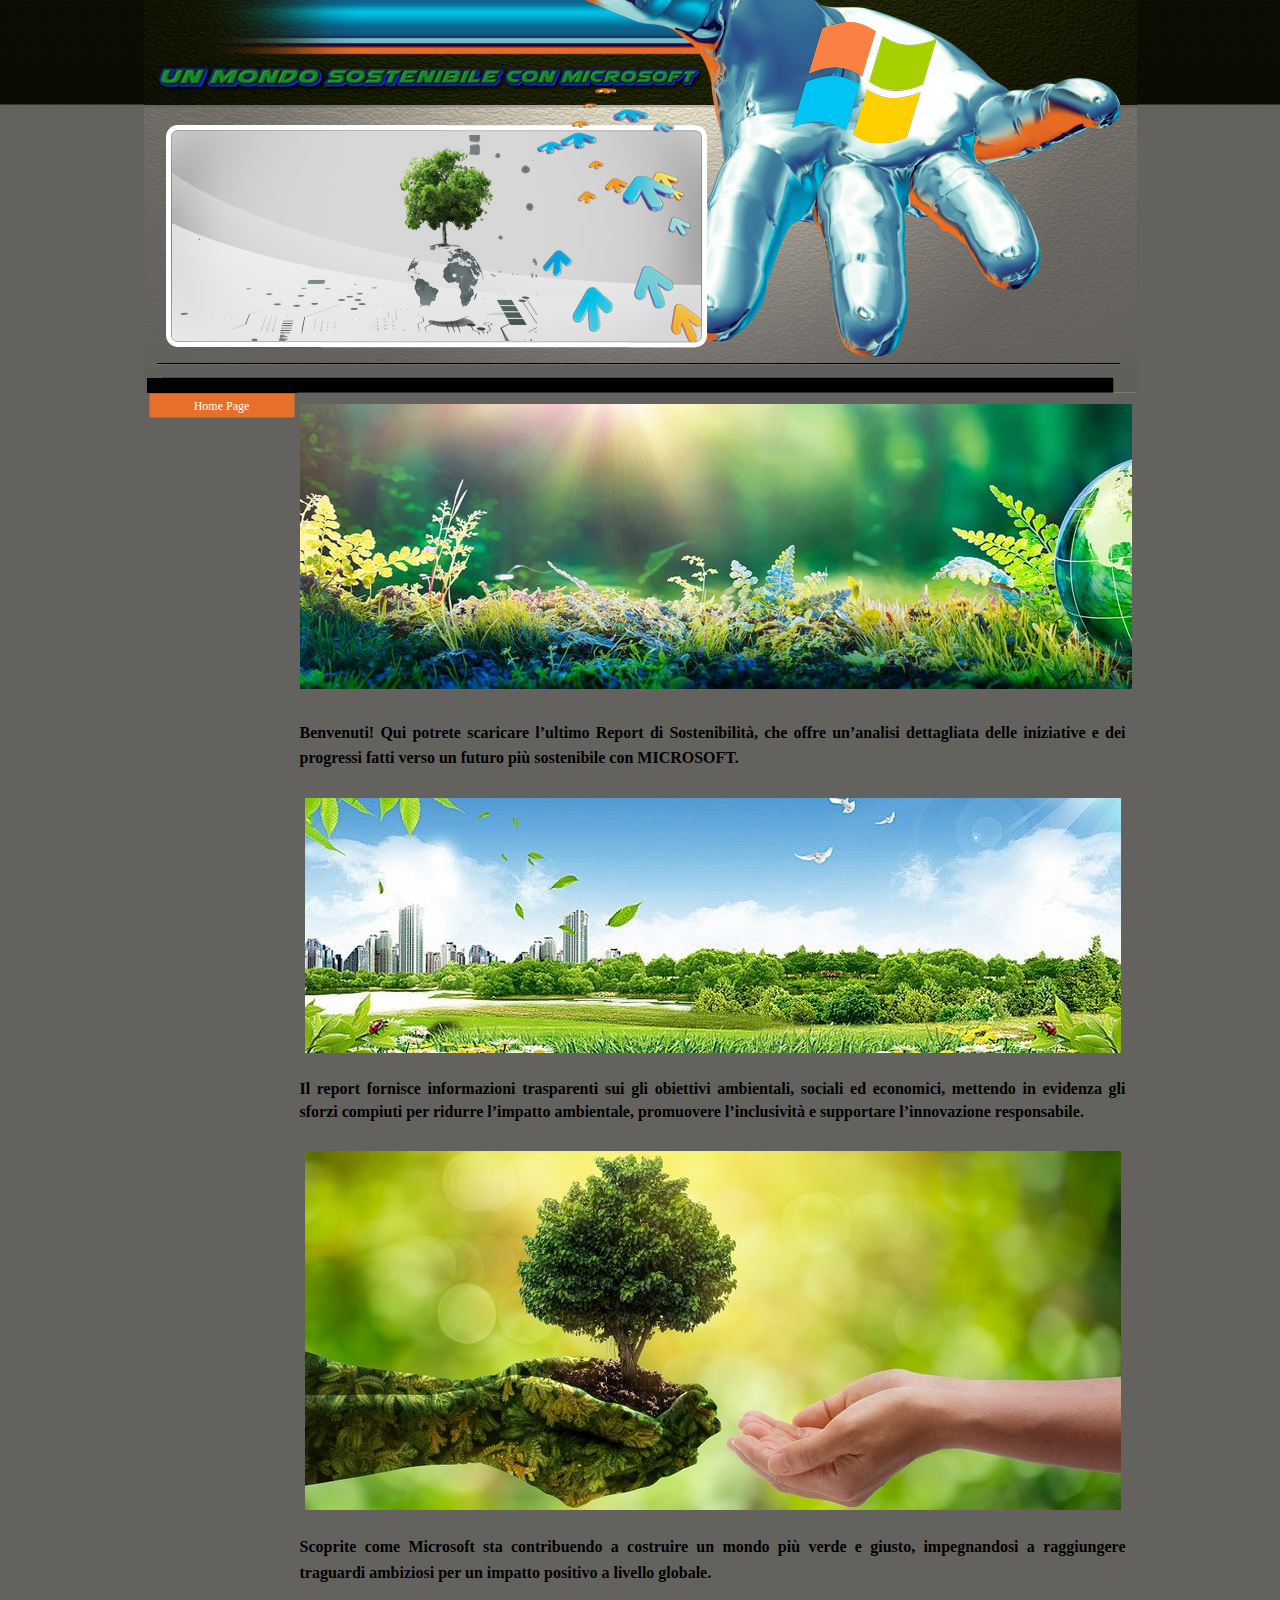
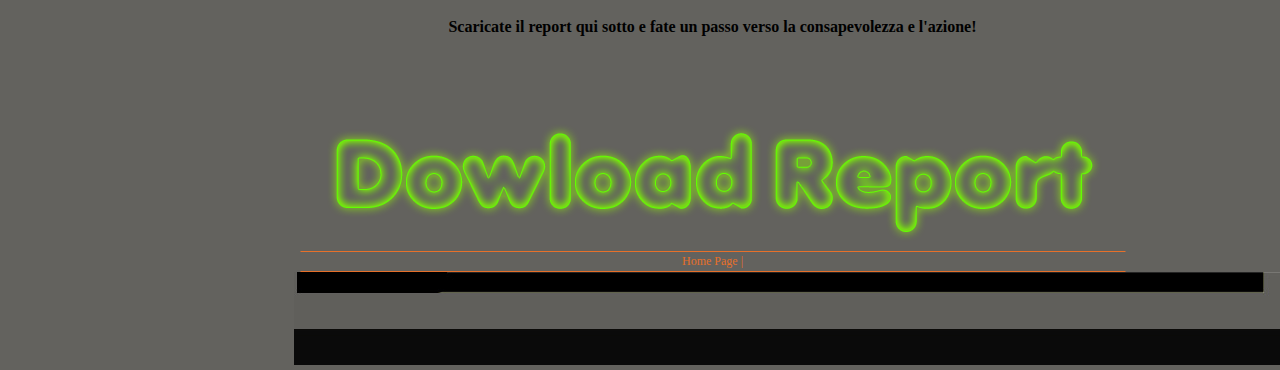
<file: index.html>
<!DOCTYPE html>
<html dir="ltr" lang="it-IT"><head>
<!-- MICHELA BONO -->
  <title>ESAMI UNIVERSITA</title>

  
  
  <meta charset="utf-8">

<!--[if IE]><meta http-equiv="ImageToolbar" content="False" /><![endif]-->
  
  <meta name="generator">

  
  <meta name="viewport" content="width=993">

  
  <link rel="icon" href="favicon.png" type="image/png">

  
  <link rel="stylesheet" type="text/css" href="style/reset.css" media="screen,print">

  
  <link rel="stylesheet" type="text/css" href="style/print.css" media="print">

  
  <link rel="stylesheet" type="text/css" href="style/style.css" media="screen,print">

  
  <link rel="stylesheet" type="text/css" href="style/template.css" media="screen">

  
  <link rel="stylesheet" type="text/css" href="style/menu.css" media="screen">

<!--[if lte IE 7]><link rel="stylesheet" type="text/css" href="style/ie.css" media="screen" /><![endif]-->
  
  <link rel="stylesheet" type="text/css" href="pcss/index.css" media="screen">

  
  <script type="text/javascript" src="res/jquery.js?14"></script>
  
  <script type="text/javascript" src="res/x5engine.js?14"></script>
</head><body>
<div id="imPage">
<div id="imHeader">
<h1 class="imHidden">ESAMI UNIVERSITA</h1>
</div>
<a class="imHidden" href="#imGoToCont" title="Salta il menu di navigazione">Vai ai contenuti</a>
<p class="imHidden">Menu principale:</p>
<div id="imMnMn" class="auto">
<ul class="auto">
  <li id="imMnMnNode0" class="imMnMnCurrent"> <a href="index.html"> <span class="imMnMnFirstBg"> <span class="imMnMnTxt"><span class="imMnMnImg"></span>Home
Page</span> </span> </a> </li>
</ul>
</div>
<div id="imContent">
<div style="width: 838px; float: left;">
<div id="imCell_3" class="imGrid[0, 0]">
<div id="imCellStyle_3">
<div id="imTextObject_3">
<div class="text-tab-content" id="imTextObject_3_tab0" style="text-align: left;">
<div class="text-inner">
<div style="text-align: center;"><img src="images/protecting-the-environment-banner.jpg" title="" alt="" style="width: 1116px; height: 285px;"><br>
</div>
<div style="text-align: justify;"><b class="fs21 ff1"><br>
</b></div>
<div style="text-align: justify;"><span class="fs16 ff2"><b style="line-height: 25px;">Benvenuti! Qui potrete scaricare l’ultimo
Report di Sostenibilità, che offre un’analisi dettagliata delle
iniziative e dei progressi fatti verso un futuro più sostenibile con
MICROSOFT</b><b style="line-height: 25px;">.</b></span></div>
<div style="text-align: justify;"><b class="fs21 ff1"><br>
</b></div>
<div style="text-align: center;"><img src="images/saving-the-environment.jpg" title="" alt="" style="width: 816px; height: 255px;"><b class="fs21 ff1"><br>
</b></div>
<div style="text-align: center;"><br>
</div>
<div style="text-align: justify;"><b class="fs16 ff2">Il report
fornisce informazioni trasparenti sui gli obiettivi ambientali, sociali
ed economici, mettendo in evidenza gli sforzi compiuti per ridurre
l’impatto ambientale, promuovere l’inclusività e supportare
l’innovazione responsabile.</b></div>
<div style="text-align: justify;"><b class="fs21 ff1"><br>
</b></div>
<div style="text-align: center;"><img src="images/ambiente-sostenibilita-iconica-2.jpg" title="" alt="" style="width: 816px; height: 359px;"><b class="fs21 ff1"><br>
</b></div>
<div style="text-align: center;"><br>
</div>
<div style="text-align: justify;"><span class="fs16 ff2"><b style="line-height: 25px;">Scoprite come Microsoft sta contribuendo a
costruire un mondo più verde e giusto, impegnandosi a raggiungere
traguardi ambiziosi per un impatto positivo a livello globale.</b><b style="line-height: 28px;">&nbsp;</b></span></div>
<div style="text-align: justify;"><b class="fs21 ff2"><br>
</b></div>
<div style="text-align: center;"><b class="fs16 ff2">Scaricate il
report qui sotto e fate un passo verso la consapevolezza e l'azione!</b><br>
</div>
</div>
</div>
</div>
</div>
</div>
</div>
<div style="width: 838px; float: left;">
<div id="imCell_2" class="imGrid[1, 1]">
<div id="imCellStyle_2"><a href="https://drive.google.com/file/d/1xB_g9MxSxTz2nzCQ3K8Oq8hIRC7jdV6O/view?usp=sharing"><img id="imObjectImage_2" src="images/Cool-Text---Dowload-Report-475461216105290.png" title="" alt="" height="127" width="783"></a>
<script type="text/javascript">x5engine.boot.push(function () { x5engine.imagefx.jump('#imObjectImage_2', 10, false); });</script></div>
</div>
</div>
<div id="imFooPad" style="height: 0px; float: left;">&nbsp;</div>
<div id="imBtMn"><a href="index.html">Home Page</a> | </div>
<div id="imFooter"><a> </a></div>
</div>
<span class="imHidden"><a href="#imGoToCont" title="Rileggi i contenuti della pagina">Torna ai contenuti</a> | <a href="#imGoToMenu" title="Naviga ancora nella pagina">Torna al menu</a></span>
<noscript class="imNoScript">
<div class="alert alert-red">Per poter utilizzare questo sito è
necessario attivare JavaScript.</div>
</noscript>
</div>
</body></html>
</file>
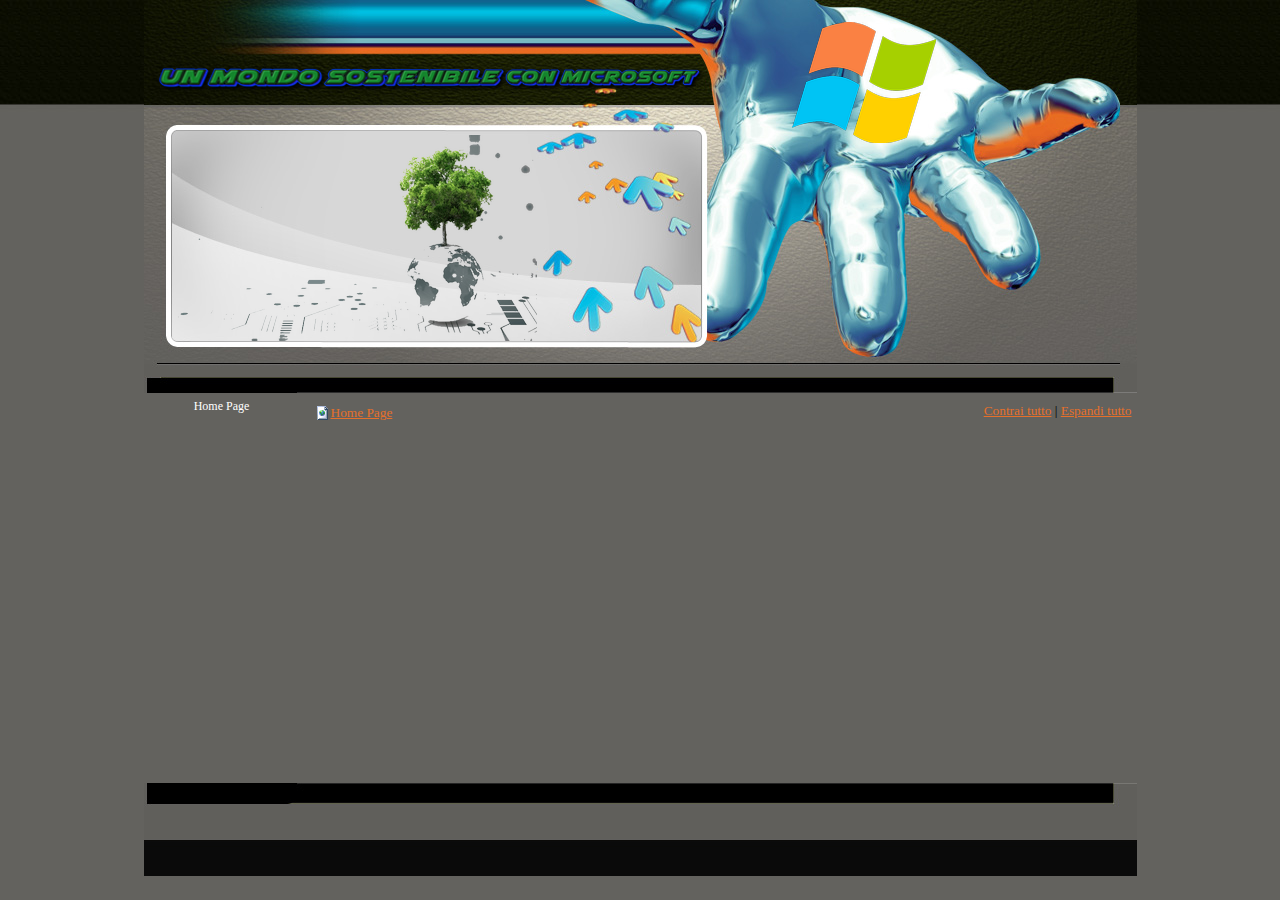
<file: imsitemap.html>
<!DOCTYPE html>
<html dir="ltr" lang="it-IT"><head>
<!-- BONO MICHELA -->
  <title>Mappa generale del sito - ESAMI UNIVERSITA</title>

  
  
  <meta charset="utf-8">

<!--[if IE]><meta http-equiv="ImageToolbar" content="False" /><![endif]-->
  
  <meta name="generator">
  <meta name="viewport" content="width=993">

  
  <link rel="icon" href="favicon.png" type="image/png">

  
  <link rel="stylesheet" type="text/css" href="style/reset.css" media="screen,print">

  
  <link rel="stylesheet" type="text/css" href="style/print.css" media="print">

  
  <link rel="stylesheet" type="text/css" href="style/style.css" media="screen,print">

  
  <link rel="stylesheet" type="text/css" href="style/template.css" media="screen">

  
  <link rel="stylesheet" type="text/css" href="style/menu.css" media="screen">

<!--[if lte IE 7]><link rel="stylesheet" type="text/css" href="style/ie.css" media="screen" /><![endif]-->
  
  <script type="text/javascript" src="res/jquery.js?14"></script>
  
  <script type="text/javascript" src="res/x5engine.js?14"></script>
</head><body>


<div id="imPage">
<div id="imHeader">
<h1 class="imHidden">Mappa generale del sito - ESAMI UNIVERSITA</h1>
</div>
<a class="imHidden" href="#imGoToCont" title="Salta il menu di navigazione">Vai ai contenuti</a> 
<p class="imHidden">Menu principale:</p>

<div id="imMnMn" class="auto">
<ul class="auto">
  <li id="imMnMnNode0"> <a href="index.html"> <span class="imMnMnFirstBg"> <span class="imMnMnTxt"><span class="imMnMnImg"></span>Home
Page</span> </span> </a> </li>
</ul>
</div>

<div id="imContent"> 
<div style="text-align: right; float: right; width: 40%; margin-top: 5px;"><a class="imCssLink" style="cursor: pointer;" href="#" onclick="return x5engine.imSiteMap.foldAll()">Contrai tutto</a> | <a class="imCssLink" style="cursor: pointer;" href="#" onclick="return x5engine.imSiteMap.unfoldAll()">Espandi tutto</a></div>
<h2 id="imPgTitle" class="imTitleMargin" style="margin-bottom: 20px; width: 50%; clear: none;">Mappa del sito</h2>
<ul class="imSiteMap">
  <li><img src="res/impage.gif"><a class="imCssLink" href="index.html">Home
Page</a></li>
</ul>
<script>x5engine.boot.push("x5engine.imSiteMap.setup()");</script>

</div>
<div id="imFooter"> </div>
</div>

<span class="imHidden"><a href="#imGoToCont" title="Rileggi i contenuti della pagina">Torna ai contenuti</a> | <a href="#imGoToMenu" title="Naviga ancora nella pagina">Torna al menu</a></span>
<noscript class="imNoScript">
<div class="alert alert-red">Per poter utilizzare questo sito è
necessario attivare JavaScript.</div>
</noscript>
</body></html>
</file>
<file: style/print.css>
.imHidden {display: none;}
.imBgStretcher {display: none;}
.imTip { display: none !important; }
.text-tabs { display: none !important; }
.text-tab-print-title { display: block !important; font-weight: bold; }
.text-container, .text-container > div, .text-inner, .text-inner div, .text-tab-content { padding: 0 0 10px 0 !important; height: auto !important; left: auto !important; top: auto !important; position: static !important; display: block !important; clear: both !important; }
#imHeader {display: none;}
#imHeaderBg {display : none;}
#imMnMn {display: none;}
#imPgMn {display: none;}
#imFooPad {display: none;}
#imBtMn {display: none;}
#imFooter {display : none;}
#imFooterBg {display: none;}
#imContent { height: auto !important; }
</file>
<file: style/style.css>
/* General purpose WSX5's required classes */
.imClear { visibility: hidden; clear: both; border: 0; margin: 0; padding: 0; }
.imHidden { display: none; }
.imCaptFrame { vertical-align: middle; }
.imAlertMsg { padding: 10px; font: 10pt "Trebuchet MS"; text-align: center; color: #000; background-color: #fff; border: 1px solid; }
.alert { padding: 5px 7px; margin: 5px 0 10px 0; border-radius: 5px; border: 1px solid; font: inherit; }
.alert-red { color: #ff6565; border-color: #ff6565; background-color: #fcc; }
.alert-green { color: #46543b; border-color: #8da876; background-color: #d5ffb3; }
.text-right { text-align: right; }
.text-center { text-align: center; }
.vertical-middle, tr.vertical-middle td { vertical-align: middle; }


/* Page default */
#imContent {font: normal normal normal 10pt Tahoma; color: #000000; background-color: transparent; text-align: left; text-decoration: none; ; }


/* Page Title */
#imPgTitle, #imPgTitle a, .imPgTitle, .imPgTitle a { padding-top: 2px; padding-bottom: 2px; margin: 5px 0; font: normal normal bold 12pt Tahoma; color: #E6702A; background-color: transparent; text-align: left; text-decoration: none; }
#imPgTitle, .imPgTitle { border-width: 1px; border-style: solid; border-color: transparent transparent transparent transparent; }
#imPgTitle.imTitleMargin, .imPgTitle.imTitleMargin { margin-left: 6px; margin-right: 6px; }
#imPgTitle, .imPgTitle { display: none; }


/* Breadcrumb */
.imBreadcrumb, #imBreadcrumb { display: none; }
.imBreadcrumb, .imBreadcrumb a, #imBreadcrumb, #imBreadcrumb a { padding-top: 2px; padding-bottom: 2px; font: normal normal normal 7pt Tahoma; color: #A9A9A9; background-color: transparent; text-align: left; text-decoration: none;  border-width: 1px; border-style: solid; border-color: transparent transparent transparent transparent}
.imBreadcrumb a, .imBreadcrumb a:link, .imBreadcrumb a:hover, .imBreadcrumb a:visited, .imBreadcrumb a:active { color: #A9A9A9; }


/* Links */
.imCssLink:link, .imCssLink { background-color: transparent; color: #E6702A; text-decoration: underline; }
.imCssLink:visited { background-color: transparent; color: #808080; text-decoration: underline; }
.imCssLink:hover, .imCssLink:active, .imCssLink:hover, .imCssLink:active { background-color: transparent; color: #01AED0; text-decoration: underline; }
.imAbbr:link { background-color: transparent; color: #E6702A; border-bottom: 1px dotted #E6702A; text-decoration: none; }
.imAbbr:visited { background-color: transparent; color: #808080; border-bottom: 1px dotted #808080; text-decoration: none; }
.imAbbr:hover, .imAbbr:active { background-color: transparent; color: #01AED0; border-bottom: 1px dotted #01AED0; text-decoration: none; }


/* Bottom Menu */
#imBtMn { margin-left: 6px; margin-right: 6px; padding: 2px 0; position: relative; clear: both;  border-width: 1px; border-style: solid; border-color: #E6702A transparent #E6702A transparent}
#imBtMn, #imBtMn a, #imBtMn a:visited, #imBtMn a:hover, #imBtMn a:active {font: normal normal normal 9pt Tahoma; color: #E6702A; background-color: transparent; text-align: center; text-decoration: none; }
#imBtMn a:hover { text-decoration: underline; }
#imBtMn a { border: none; }
input[type=text], input[type=password], textarea, #imCartContainer .userForm select { font: inherit; border: 1px solid #E6702A; background-color: #FFFFFF; color: #E6702A; border-top-left-radius: 0px; border-top-right-radius: 0px; border-bottom-left-radius: 0px; border-bottom-right-radius: 0px; padding-left: 0px; padding-right: 0px; }
textarea { resize: none; }
input[type=button], input[type=submit], input[type=reset] {padding: 4px 8px; cursor: pointer; font: inherit; border: 1px solid #0040FF; background-color: #809FFF; color: #FFFFFF; border-top-left-radius: 0px; border-top-right-radius: 0px; border-bottom-left-radius: 0px; border-bottom-right-radius: 0px; box-sizing: content-box; }
.search_form input { border-radius: 0; }
.imNoScript { position: absolute; top: 5px; left: 5%; width: 90%; font: normal normal normal 10pt Tahoma; text-align: left; text-decoration: none; }

/* Tip */
.imTip { z-index: 100201; background-color: #FFFFFF; border-top: 1px solid #000000; border-right: 1px solid #000000; border-bottom: 1px solid #000000; border-left: 1px solid #000000; font: normal normal normal 9pt Tahoma; color: #000000; background-color: #FFFFFF; text-align: center; text-decoration: none;  margin: 0 auto; padding: 10px; position: absolute; border-radius: 5px 5px 5px 5px; box-shadow: 1px 1px 5px 0px #808080;}
.imTipArrowBorder { border-color: #000000; border-style: solid; border-width: 10px; height: 0; width: 0; position: absolute; }
.imTipArrow { border-color: #FFFFFF; border-style: solid; border-width: 10px; height: 0; width: 0; position: absolute; }
.imReverseArrow { border-color: #000000; border-style: solid; border-width: 10px; height: 0; width: 0; position: absolute; top: -20px; left: 30px; }
.imTip img { margin-bottom: 6px; }


/* Date Picker */
.imDatePickerIcon { margin-left: 2px; margin-right: 8px; }
#imDatePicker { position: absolute; width: 230px; padding: 5px; background-color: white; font-family: Arial; border: 1px solid #888;}
#imDatePicker table { border-collapse: collapse; margin-left: auto; margin-right: auto; }
#imDatePicker #imDPHead { padding: 10px; line-height: 20px; height: 20px; display: block; text-align: center; border: 1px solid #aaaaaa; background-color: #c1cbd5; }
#imDatePicker #imDPMonth { text-align: center; padding: 3px 30px 3px 30px; font-size: 12px; font-weight: bold; }
#imDatePicker .day { background-color: #fff; text-align: center; border: 1px solid #aaa; vertical-align: middle; width: 30px; height: 20px; font-size: 10px; cursor: pointer; }
#imDatePicker .selDay { background-color: rgb(255,240,128); }
#imDatePicker .day:hover { background: #fff; }
#imDatePicker .imDPhead { cursor: default; font-size: 12px; text-align: center; height: 25px; vertical-align: middle; }
#imDatePicker #imDPleft, #imDatePicker #imDPright { display: inline; cursor: pointer; font-weight: bold; }


/* Popup */
#imGuiPopUp { padding: 10px; position: fixed; background-color: #000000; border-top: 1px solid #000000; border-right: 1px solid #000000; border-bottom: 1px solid #000000; border-left: 1px solid #000000; font: normal normal normal 9pt Tahoma; color: #000000; background-color: #FFFFFF; text-align: left; text-decoration: none; ;}
.imGuiButton { margin-top: 20px; margin-left: auto; margin-right: auto; text-align: center;  width: 80px; cursor: pointer; background-color: #444; color: white; padding: 5px; font-size: 14px; font-family: Arial; }
#imGuiPopUpBg { position: fixed; top: 0px; left: 0px; background-color: #000000; }
#imWebSiteX5Adv {position: absolute; top: 0; right: 0; z-index: 1500; overflow: hidden; }
#imWebSiteX5AdvObj {position: relative; }
#welcome-flags { margin: 0 auto; text-align: center; }
#welcome-flags div { display: inline; margin: 10px; }
#welcome-mediaplayertarget { overflow: hidden; }
.imLogin { width: 250px; margin: 0 auto; }
.imLogin input[type=text], .imLogin input[type=password] { width: 97%; }
.imLogin .imLoginBlock { margin-bottom: 10px; }
#imLoginDescription { margin: 0 5px 20px 5px; }
#imLoginError { color: red; }
.imLogoutLink { color: inherit; }

/* CONTAINER AND TITLE */
#imPgTitle.searchPageTitle { margin-left: 5px; margin-right: 5px; }

/* SIDE MENU  */

#imSearchSideBar { width: 14%; padding: 20px 0; }
#imSearchContent { width: 85%; padding: 20px 0; }
.imSLabel { padding: 10px 0; }
#imSearchSideBar ul { border-top: 0px solid #808080; border-bottom: 0px solid #808080; border-left: 0px solid #808080; border-right: 0px solid #808080; }
#imSearchSideBar li { display: block; margin-bottom: 0px; background-color: transparent; width: 100%; border-bottom: 1px solid #A9A9A9; }
#imSearchSideBar .imPgMnFirst { border: none; }

/* Normal font style */
#imSearchSideBar .imScMnTxt { display: block; padding: 6px 3px; text-decoration: none; font: normal normal 9pt Tahoma; color: #000000;}

/* Current or hover font style */
#imSearchSideBar li:hover { background-color: #808080; cursor: pointer; }
#imSearchSideBar li:hover a, #imSearchSideBar li:hover .imScMnTxt { cursor: pointer; text-decoration: none; color: #FFFFFF; font-style: normal; font-weight: normal; }
.imScMnTxt a { display: block; width: 100%; }

/* Section font style */
#imSearchSideBar .imPgMnSeparator a, #imSearchSideBar .imPgMnSeparator .imScMnTxt, #imSearchSideBar .imPgMnSeparator:hover a, #imSearchSideBar .imPgMnSeparator .imScMnTxt { cursor: auto; background-color: transparent; text-decoration: none; color: #A9A9A9; font-style: normal; font-weight: bold; }
#imSearchSideBar li:hover.imPgMnSeparator { cursor: auto; background-color: transparent; }
#imSearchSideBar ul a, #imSearchSideBar ul a:hover, #imSearchSideBar ul a:visited { font: inherit; color: inherit; text-align: inherit; text-decoration: none; }

/* SEARCH FIELDS */
.imPageSearchField { text-align: center; }
.imPageSearchField .search_field { border: 1px solid black; background-color: white; font: inherit; }

/* RESULTS */
.imSearchLink { margin-top: 5px; }
.imSearchPageResult, .imSearchBlogResult { margin: 0 0 20px 0; }
.imSearchProductResult { margin: 0 0 30px 0; }
#imSearchResults .imSearchCount { text-decoration: none; font-weight: normal; }
#imSearchResults h3 { color: inherit; margin-bottom: 5px; font-size: 1.2em; text-decoration: underline; font-weight: normal; }
#imSearchResults h3 a, #imSearchResults h3 a:hover, #imSearchResults h3 a:visited { color: inherit; }
#imSearchResults .imProductImage { display: inline-block; width: 20%; text-align: center; vertical-align: top; }
#imSearchResults .imProductImage img { max-width: 100%; }
#imSearchResults .imProductTitle img { margin-left: 10px; }
#imSearchResults .imProductTitle { margin-bottom: 10px; }
#imSearchResults .imProductDescription { display: inline-block; width: 80%; }
#imSearchResults .imProductDescription > * { padding-right: 10px; padding-left: 10px; }
.imSearchImageResultContent {float: left; width: 50%;}
.imSearchImageResult {clear: none; float: left; width: 50% }
.imSearchImageResult img { border-width: 0; width: 94%; padding-left: 3%; padding-right: 3%; float: left; }
.imSearchVideoResultContent {float: left; width: 50%;}
.imSearchVideoResult {clear: none; float: left; width: 50% }
.imSearchVideoResult img { border-width: 0; width: 94%; padding-left: 3%; padding-right: 3%; float: left; }
.imSearchVideoDuration { margin-top: 5px; clear: both; display: block; text-decoration: none; color: gray; font-weight: normal; }
.imSiteMap li { padding: 5px 0 5px 20px; }
.imSiteMap img { vertical-align: text-bottom; }
.prt_field { display: none; }
.topic-summary { margin: 10px auto 20px auto; text-align: center; }
.topic-form { text-align: left; margin-bottom: 30px; }
.topic-comment { margin: 0 0 10px 0; padding: 5px 0; border-bottom: 1px dotted #000000; }
.topic-comments-count { font-weight: bold; margin: 10px 0 7px;}
.topic-comments-user { margin-bottom: 5px; margin-right: 5px; font-weight: bold;}
.topic-comments-abuse { margin: 5px 0 0 0; border: none; padding: 3px 0 0 0; text-align: right; }
.topic-comments-abuse img { margin-left: 3px; vertical-align: middle; }
.topic-comments-date { margin-bottom: 5px; }
.imCaptFrame { position: absolute; float: right; margin: 0; padding: 0; top: 5px;}
.topic-form-row { position: relative; clear: both; padding-top: 5px; }
.topic-star-container-big, .topic-star-container-small { display: inline-block; position: relative; background-repeat: repeat-x; background-position: left top; }
.topic-star-container-big { width: 160px; height: 34px; }
.topic-star-container-small { width: 80px; height: 16px; }
.topic-star-fixer-big, .topic-star-fixer-small { display: block; position: absolute; top: 0; left: 0; background-repeat: repeat-x; background-position: left top; }
.topic-star-fixer-big { height: 34px; }
.topic-star-fixer-small { height: 16px; }
.topic-pagination { text-align: center; margin: 7px 0; }
.variable-star-rating { cursor: pointer; }
</file>
<file: style/template.css>
html {position: relative; margin: 0; padding: 0; background-image: url('bg.jpg'); background-position: left top; background-repeat: repeat; background-attachment: scroll; background-color: transparent}
body {margin: 0; padding: 0; text-align: left;}
#imPage {margin: 0px auto 0px auto; width: 993px; position: relative;}
#imHeaderBg {position: absolute; left: 0; top: 0; height: 165px; width: 100%; background-color: transparent}
#imHeader {height: 393px; background-color: transparent; background-image: url('top.png'); background-position: top left; background-repeat: no-repeat;}
#imMnMn {float: left;  width: 135px; padding: 0px 5px 5px 5px;}
#imMnMn > ul { text-align: left; }
#imMnMnGraphics { position: absolute; top: 393px; bottom: 93px; left: 0; width: 145px; background-image: url('menu.jpg'); background-position: left top; background-repeat: repeat-y; background-attachment: scroll; background-color: transparent}
#imContent {min-height: 380px; position: relative; width: 838px; padding: 5px 5px 5px 5px; margin-left: 145px; }
#imContentGraphics {min-height: 380px; position: absolute; top: 393px; bottom: 93px; right: 0; width: 848px; background-image: url('content.jpg'); background-position: right top; background-repeat: repeat-y; background-attachment: scroll; background-color: transparent}
#imFooterBg {position: absolute; left: 0; bottom: 0; height: 90px; width: 100%; background-color: transparent}
#imFooter {position: relative; margin: 0 auto; height: 93px; width: 993px; background-color: transparent; background-image: url('bottom.png'); background-position: top left; background-repeat: no-repeat;}
</file>
<file: style/menu.css>
/* ######################### MENU STYLE #########################*/
#imSite { position: relative; }
#imMnMn { text-align: left; }
#imMnMn > ul { z-index: 10001; display: inline-block; }
#imMnMn li > ul { z-index: 10002; }

/* Main Menu */

#imMnMn ul, #imPgMn ul {padding:0;margin:0;list-style-type:none; }
#imMnMn > ul > li { position: relative; margin-top: 0px; }
#imMnMn > ul > li:first-child { margin-top: 0; }
/* Links */

/* Main Menu style */
#imMnMn > ul > li { cursor: pointer; display: block; float: left; }
#imMnMn > ul > li > a { display: block; }
#imMnMn > ul > li .imMnMnFirstBg { background-image: url('../menu/main.png'); width: 146px; height: 26px; }
#imMnMn > ul > li:hover .imMnMnFirstBg , #imMnMn > ul > li.imMnMnCurrent:hover .imMnMnFirstBg  { background-image: url('../menu/main_h.png'); }
#imMnMn > ul > li.imMnMnSeparator .imMnMnFirstBg  { background-image: none; cursor: auto; }
#imMnMn > ul > li.imMnMnCurrent .imMnMnFirstBg  { background-image: url('../menu/main_c.png'); cursor: auto; }
#imMnMn > ul > li.imMnMnFirst .imMnMnFirstBg   { background-image: url('../menu/main_f.png'); }
#imMnMn > ul > li.imMnMnFirst:hover .imMnMnFirstBg , #imMnMn > ul > li.imMnMnFirst.imMnMnCurrent:hover .imMnMnFirstBg  { background-image: url('../menu/main_f_h.png'); }
#imMnMn > ul > li.imMnMnFirst.imMnMnSeparator:hover .imMnMnFirstBg  {  background-image: none; cursor: auto; }
#imMnMn > ul > li.imMnMnFirst.imMnMnCurrent .imMnMnFirstBg  { background-image: url('../menu/main_f_c.png'); cursor: auto; }
#imMnMn > ul > li.imMnMnMiddle .imMnMnFirstBg  { background-image: url('../menu/main_m.png'); }
#imMnMn > ul > li.imMnMnMiddle:hover .imMnMnFirstBg , #imMnMn > ul > li.imMnMnMiddle.imMnMnCurrent:hover .imMnMnFirstBg  { background-image: url('../menu/main_m_h.png'); }
#imMnMn > ul > li.imMnMnMiddle.imMnMnSeparator:hover .imMnMnFirstBg  {  background-image: none; cursor: auto; }
#imMnMn > ul > li.imMnMnMiddle.imMnMnCurrent .imMnMnFirstBg  { background-image: url('../menu/main_m_c.png'); cursor: auto; }
#imMnMn > ul > li.imMnMnLast .imMnMnFirstBg  { background-image: url('../menu/main_l.png'); }
#imMnMn > ul > li.imMnMnLast:hover .imMnMnFirstBg , #imMnMn > ul > li.imMnMnLast.imMnMnCurrent:hover .imMnMnFirstBg  { background-image: url('../menu/main_l_h.png'); }
#imMnMn > ul > li.imMnMnLast.imMnMnSeparator:hover .imMnMnFirstBg  {  background-image: none; cursor: auto; }
#imMnMn > ul > li.imMnMnLast.imMnMnCurrent .imMnMnFirstBg  { background-image: url('../menu/main_l_c.png'); cursor: auto; }
#imMnMn > ul > li .imMnMnFirstBg .imMnMnImg, #imMnMn > ul > li:hover .imMnMnFirstBg .imMnMnImg { overflow: hidden; position: absolute; line-height: 26px; width: 100%; height: 26px; top: 0; text-align: left; }
#imMnMn > ul > li .imMnMnFirstBg .imMnMnImg img, #imMnMn > ul > li:hover .imMnMnFirstBg .imMnMnImg img { border: none; }
#imMnMn > ul > li .imMnMnFirstBg .imMnMnLevelImg, #imMnMn > ul > li:hover .imMnMnFirstBg .imMnMnLevelImg { display: block; position: absolute; top: 0; height: 26px; line-height: 26px; width: 10px; vertical-align: middle; background-position: center center; background-repeat: no-repeat; background-image: url('../res/imIconMenuLeft.gif'); right: 2px; }
#imMnMn > ul > li .imMnMnFirstBg .imMnMnHoverIcon { display: none; }
#imMnMn > ul > li:hover .imMnMnFirstBg .imMnMnDefaultIcon { display: none; }
#imMnMn > ul > li:hover .imMnMnFirstBg .imMnMnHoverIcon { display: inline; }
#imMnMn > ul > li.imMnMnSeparator > .imMnMnFirstBg > .imMnMnTxt { display: none; }
#imMnMn > ul > li > a { text-decoration: none; }
#imMnMn > ul > li .imMnMnFirstBg > .imMnMnTxt { overflow: hidden; margin: 0px; padding: 0px;  width: 146px; height: 26px; font: normal normal normal 9pt Tahoma; color: #FFFFFF; text-align: center; text-decoration: none; line-height: 26px; display: block;}
#imMnMn > ul > li:hover .imMnMnFirstBg > .imMnMnTxt, #imMnMn > ul > li.imMnMnCurrent:hover .imMnMnFirstBg > .imMnMnTxt { cursor: pointer; color: #FFFFFF;font-weight: normal;font-style: normal;}
#imMnMn > ul > li.imMnMnCurrent .imMnMnFirstBg > .imMnMnTxt { color: #FFFFFF;font-weight: normal;font-style: normal;}
#imMnMn > ul > li.imMnMnSeparator { background: transparent url('../res/separatorv.png') no-repeat center center; width: 146px; height: 10px; }
#imMnMn .imMnMnFirstBg { position: relative; display: block; background-repeat: no-repeat; cursor: pointer; width: 100%; }
#imMnMn a { border: none; cursor: pointer; }
#imMnMn .imMnMnTxt { text-overflow: ellipsis; white-space: nowrap; }


/* MENU POSITION : VERTICAL VerticalOneColumn */
#imMnMn ul .autoHide, #imMnMn ul div .autoHide { display: none; }

/* ######################### MAIN MENU POSITION #########################*/

/* div: Menu container*/
#imMnMn { z-index:10000; }
#imMnMn > ul { position: relative; }
#imMnMn > ul > li > ul { position: absolute; }

/* First level menu style */
#imMnMn > ul > li { width:146px; }
#imMnMn > ul > li span { display:block; padding:0;}
#imMnMn a { display: block; width:146px;}

/* ########################## SUB MENU POSITION #########################*/

#imMnMn ul ul li .imMnMnBorder { overflow: hidden; }

/* End of file menu.css */
</file>
<file: style/ie.css>
body {position: relative;}
/* ######################### MENU STYLE #########################*/
#imPage { z-index: 9000; }
#imMnMn li .imMnMnBorder .imMnMnImg img { padding-top: 3px; }
#imMnMn ul ul li .imMnMnLevelImg { z-index: 10000; float: right; position: relative; top: -14px; left: -5px; display: block; width: 7px; height: 7px; background-image: url('../res/imIconMenuLeft.gif'); background-position: center center; margin-right: 0;}
/* Margin & position fix */
#imMnMn > ul > li > ul { margin-top: 0px; }


/* MENU POSITION : VERTICAL VerticalOneColumn */
#imContent { width: auto; }

/* level level boxmodel*/
#imMnMn.auto ul li ul { left: 146px;}

/* Other sub levels*/
#imMnMn.auto ul li ul li ul /* Level 3 */
{ margin-top: 0px; }
</file>
<file: pcss/index.css>
#imCell_2 { display: block; position: relative; overflow: hidden; width: 832px; min-height: 133px; padding-top: 3px; padding-bottom: 3px; padding-left: 3px; padding-right: 3px;}
#imCellStyle_2 { position: relative; width: 826px; min-height: 127px; padding: 3px 3px 3px 3px; text-align: center; border-top: 0; border-bottom: 0; border-left: 0; border-right: 0; z-index: 2;}
#imCellStyleGraphics_2 { position: absolute; top: 3px; bottom: 3px; left: 3px; right: 3px; background-color: transparent; }
#imCellStyle_2 > a { display: block; }
#imCell_3 { display: block; position: relative; overflow: hidden; width: 832px; min-height: 1308px; padding-top: 3px; padding-bottom: 3px; padding-left: 3px; padding-right: 3px;}
#imCellStyle_3 { position: relative; width: 826px; min-height: 1302px; padding: 3px 3px 3px 3px; text-align: center; border-top: 0; border-bottom: 0; border-left: 0; border-right: 0; z-index: 2;}
#imCellStyleGraphics_3 { position: absolute; top: 3px; bottom: 3px; left: 3px; right: 3px; background-color: transparent; }
#imTextObject_3 { font-style: normal; font-weight: normal; line-height: 20px;; }
#imTextObject_3_tab0 ul { list-style: disc; margin: 0 8px; padding: 0px; overflow: hidden; }
#imTextObject_3_tab0 ul ul { list-style: square; padding: 0 0 0 20px; }
#imTextObject_3_tab0 ul ul ul { list-style: circle; }
#imTextObject_3_tab0 ul li { margin: 0 0 0 15px; padding: 0px; font-size: 9pt; line-height: 19px;}
#imTextObject_3_tab0 ol { list-style: decimal; margin: 0px 15px; padding: 0px; }
#imTextObject_3_tab0 ol ol { list-style: lower-alpha; padding: 0 0 0 20px; }
#imTextObject_3_tab0 ol li { margin: 0 0 0 15px; padding: 0px; font-size: 9pt; line-height: 19px;}
#imTextObject_3_tab0 blockquote { margin: 0 0 0 15px; padding: 0; border: none; }
#imTextObject_3_tab0 table { border: none; padding: 0; border-collapse: collapse; }
#imTextObject_3_tab0 table td { border: 1px solid black; word-wrap: break-word; padding: 4px 3px 4px 3px; margin: 0; vertical-align: middle; }
#imTextObject_3_tab0 p { margin: 0; padding: 0; }
#imTextObject_3_tab0 .inline-block { display: inline-block; }
#imTextObject_3_tab0 sup { vertical-align: super; font-size: smaller; }
#imTextObject_3_tab0 sub { vertical-align: sub; font-size: smaller; }
#imTextObject_3_tab0 img { border: none; margin: 0; vertical-align: text-bottom;}
#imTextObject_3_tab0 .fleft { float: left; vertical-align: baseline;}
#imTextObject_3_tab0 .fright { float: right; vertical-align: baseline;}
#imTextObject_3_tab0 img.fleft { margin-right: 15px; }
#imTextObject_3_tab0 img.fright { margin-left: 15px; }
#imTextObject_3_tab0 .imUl { text-decoration: underline; }
#imTextObject_3_tab0 .imVt { vertical-align: top; }
#imTextObject_3_tab0 .imVc { vertical-align: middle; }
#imTextObject_3_tab0 .imVb { vertical-align: bottom; }
#imTextObject_3_tab0 .fs21 { vertical-align: baseline; font-size: 21px; line-height: 28px; }
#imTextObject_3_tab0 .ff1 { font-family: 'Segoe UI Historic'; }
#imTextObject_3_tab0 .fs16 { vertical-align: baseline; font-size: 16px; line-height: 23px; }
#imTextObject_3_tab0 .ff2 { font-family: 'Perpetua Titling MT'; }
</file>
